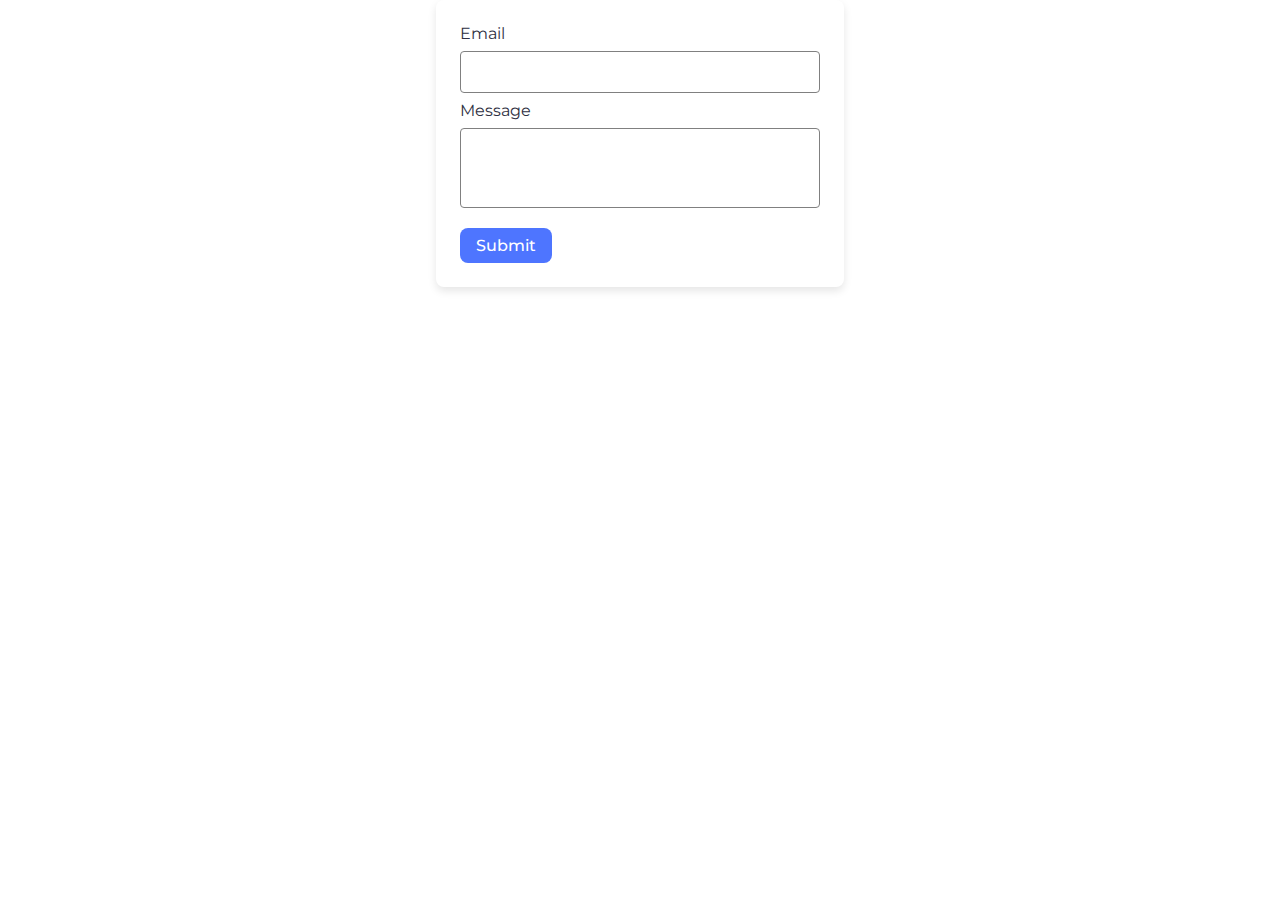
<file: src/2-form.html>
<!doctype html>
<html lang="en">
<head>
  <meta charset="UTF-8">
  <meta name="viewport"
        content="width=device-width, user-scalable=no, initial-scale=1.0, maximum-scale=1.0, minimum-scale=1.0">
  <meta http-equiv="X-UA-Compatible" content="ie=edge">
  <link rel="preconnect" href="https://fonts.googleapis.com">
  <link rel="preconnect" href="https://fonts.gstatic.com" crossorigin>
  <link href="https://fonts.googleapis.com/css2?family=Montserrat:ital,wght@0,100..900;1,100..900&display=swap" rel="stylesheet">
  <link rel="stylesheet" href="./css/styles.css">
  <title>Document</title>
</head>
<body>
<form class="feedback-form" autocomplete="off">
  <label>
    Email
    <input type="email" name="email" autofocus/>
  </label>
  <label>
    Message
    <textarea name="message"></textarea>
  </label>
  <button type="submit">Submit</button>
</form>
<script type="module" src="./js/2-form.js"></script>
</body>
</html>
</file>
<file: src/css/styles.css>
*,
*::before,
*::after {
  box-sizing: border-box;
}

body {
  margin: 0;
}

ul, ol {
  list-style-type: none;
  padding: 0;
  margin: 0;
}

.gallery {
  max-width: 1128px;
  margin: 0 auto;
  padding: 24px 0;
  display: flex;
  flex-wrap: wrap;
  gap: 24px;
  justify-content: center;
}

.gallery-image {
  display: block;
  width: 100%;
  max-width: 360px;
  height: auto;
  transition: transform 0.3s ease;
}

.gallery-image:hover {
  transform: scale(1.04445);
}

.feedback-form {
  margin: auto;
  font-family: 'Montserrat', sans-serif;
  font-size: 16px;
  max-width: 408px;
  padding: 24px;
  background-color: #fff;
  border-radius: 8px;
  box-shadow: 0 4px 8px rgba(0, 0, 0, 0.1);
}

.feedback-form label {
  display: block;
  color: #2E2F42;
}

.feedback-form input[type="email"],
.feedback-form textarea {
  resize: none;
  margin-top: 8px;
  font-family: 'Montserrat', sans-serif;
  font-size: 16px;
  line-height: 1.5;
  letter-spacing: 0.04em;
  width: 100%;
  padding: 8px 16px;
  border: 1px solid #808080;
  border-radius: 4px;
  outline: none;
  transition: border-color 0.3s;
}

.feedback-form input[type="email"] {
  margin-bottom: 8px;
}

.feedback-form textarea {
  margin-bottom: 16px;
  height: 80px;
}

.feedback-form input[type="email"]:hover,
.feedback-form textarea:hover {
  border-color: #000000;
}

.feedback-form input[type="email"]:focus,
.feedback-form textarea:focus {
  border-color: #808080;
}

.feedback-form button {
  background-color: #4E75FF;
  color: white;
  border: none;
  padding: 8px 16px;
  font-size: 16px;
  font-family: 'Montserrat', sans-serif;
  font-weight: 500;
  border-radius: 8px;
  cursor: pointer;
  transition: background-color 0.3s;
}

.feedback-form button:hover {
  background-color: #6C8CFF;
}
</file>
